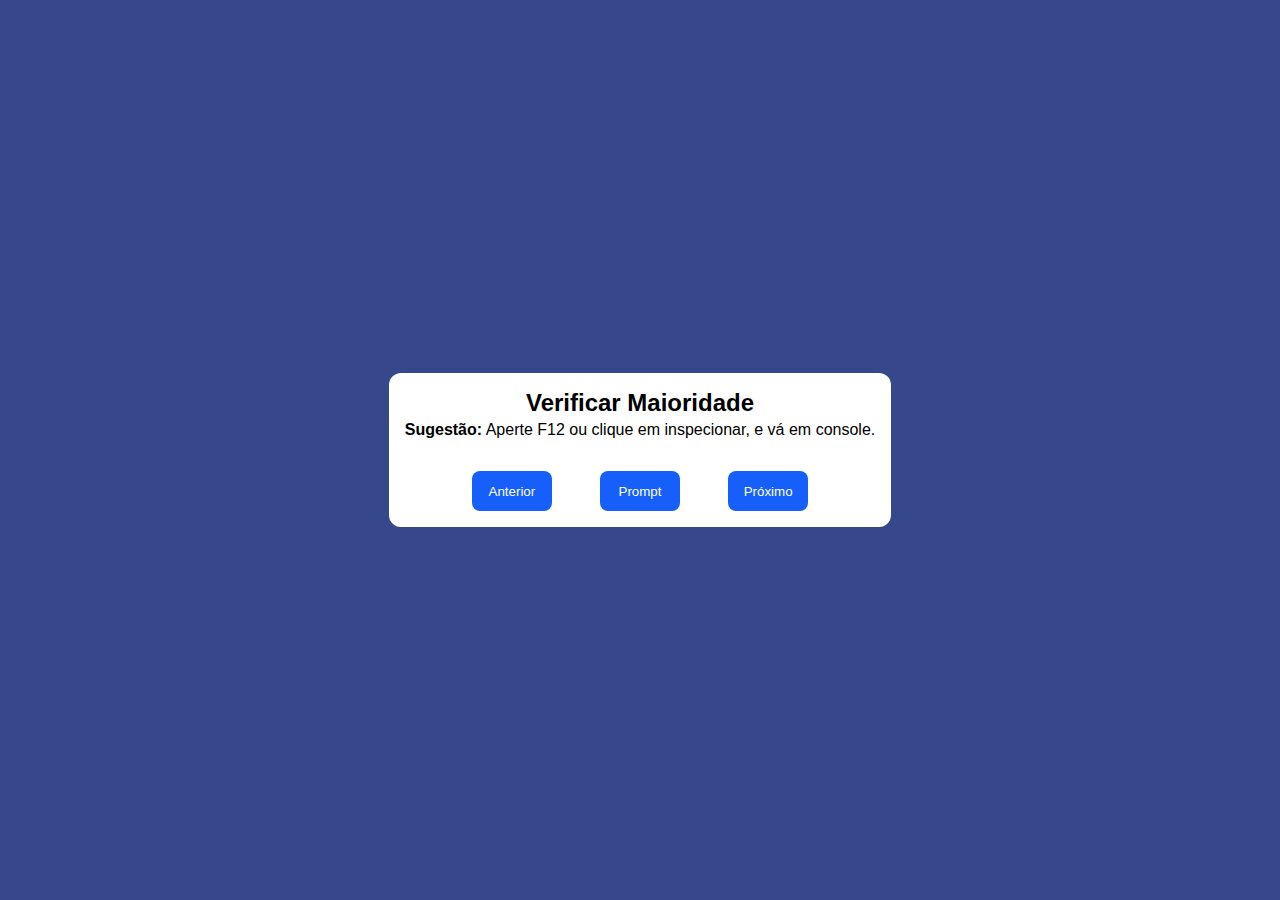
<file: 02-verificar-maioridade.html>
<!DOCTYPE html>
<html lang="pt-br">
<head>
    <meta charset="UTF-8">
    <meta name="viewport" content="width=device-width, initial-scale=1.0">
    <link rel="stylesheet" href="style.css">
    <title>Prática de JS</title>
</head>
<body>

    <main>
        <section>
            <h1>Verificar Maioridade</h1>
            <p><b>Sugestão:</b> Aperte F12 ou clique em inspecionar, e vá em console.</p>

            <div class="btn">
                <a href="index.html">
                    <button>
                        Anterior
                    </button>
                </a>

                <button onclick="verificar_maioridade()">
                    Prompt
                </button>

                <a href="03-impar-ou-par.html">
                    <button>
                        Próximo
                    </button>
                </a>
            </div>
        </section>
    </main>

    <script src="assets/js/02-verificar-maioridade.js"></script>
</body>
</html>
</file>
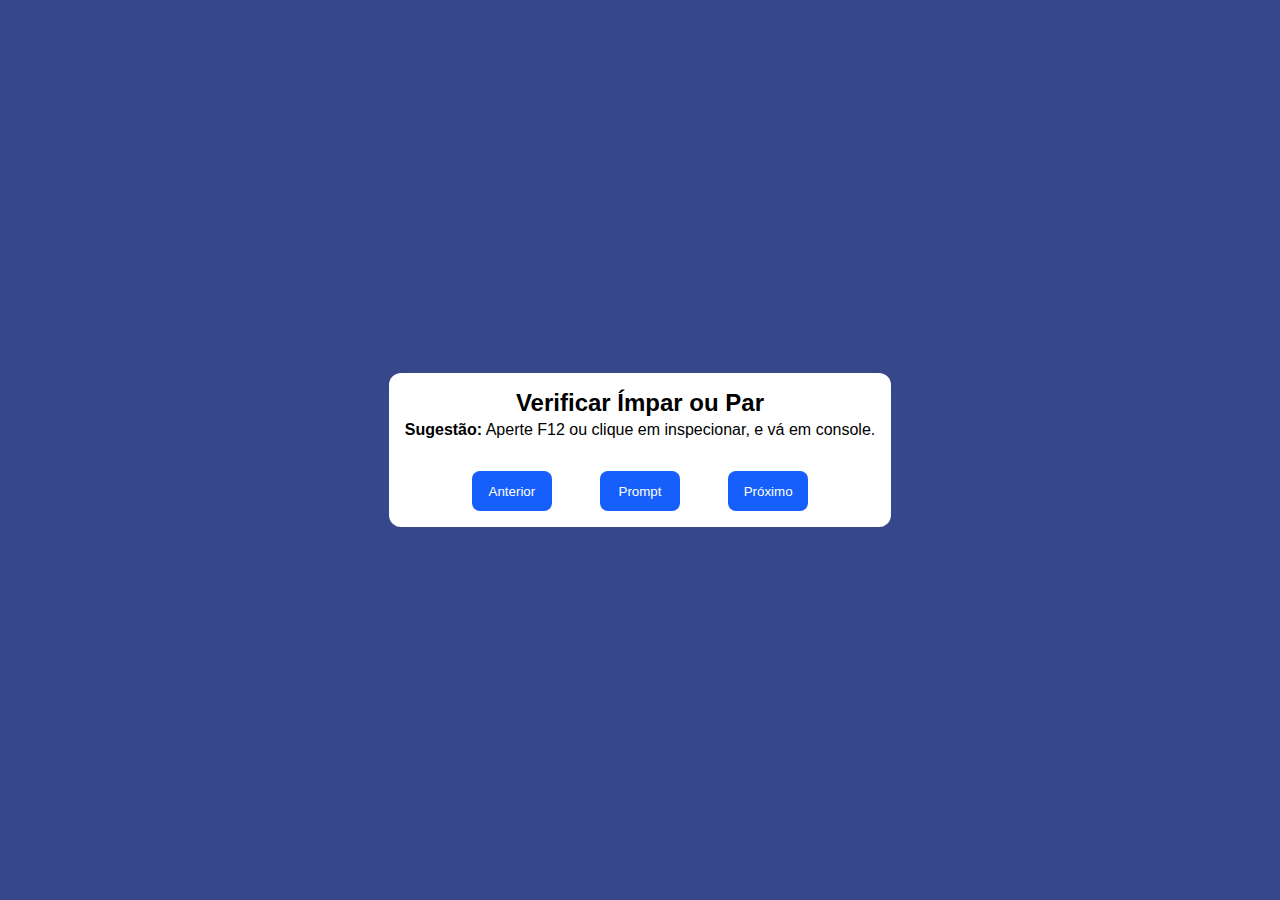
<file: 03-impar-ou-par.html>
<!DOCTYPE html>
<html lang="pt-br">
<head>
    <meta charset="UTF-8">
    <meta name="viewport" content="width=device-width, initial-scale=1.0">
    <link rel="stylesheet" href="style.css">
    <title>Prática de JS</title>
</head>
<body>

    <main>
        <section>
            <h1>Verificar Ímpar ou Par</h1>
            <p><b>Sugestão:</b> Aperte F12 ou clique em inspecionar, e vá em console.</p>

            <div class="btn">
                <a href="02-verificar-maioridade.html">
                    <button>
                        Anterior
                    </button>
                </a>

                <button onclick="verificar_par_ou_impar()">
                    Prompt
                </button>

                <a href="04-comparador-numerico.html">
                    <button>
                        Próximo
                    </button>
                </a>
            </div>
        </section>
    </main>

    <script src="assets/js/03-verificar-par-impar.js"></script>
</body>
</html>
</file>
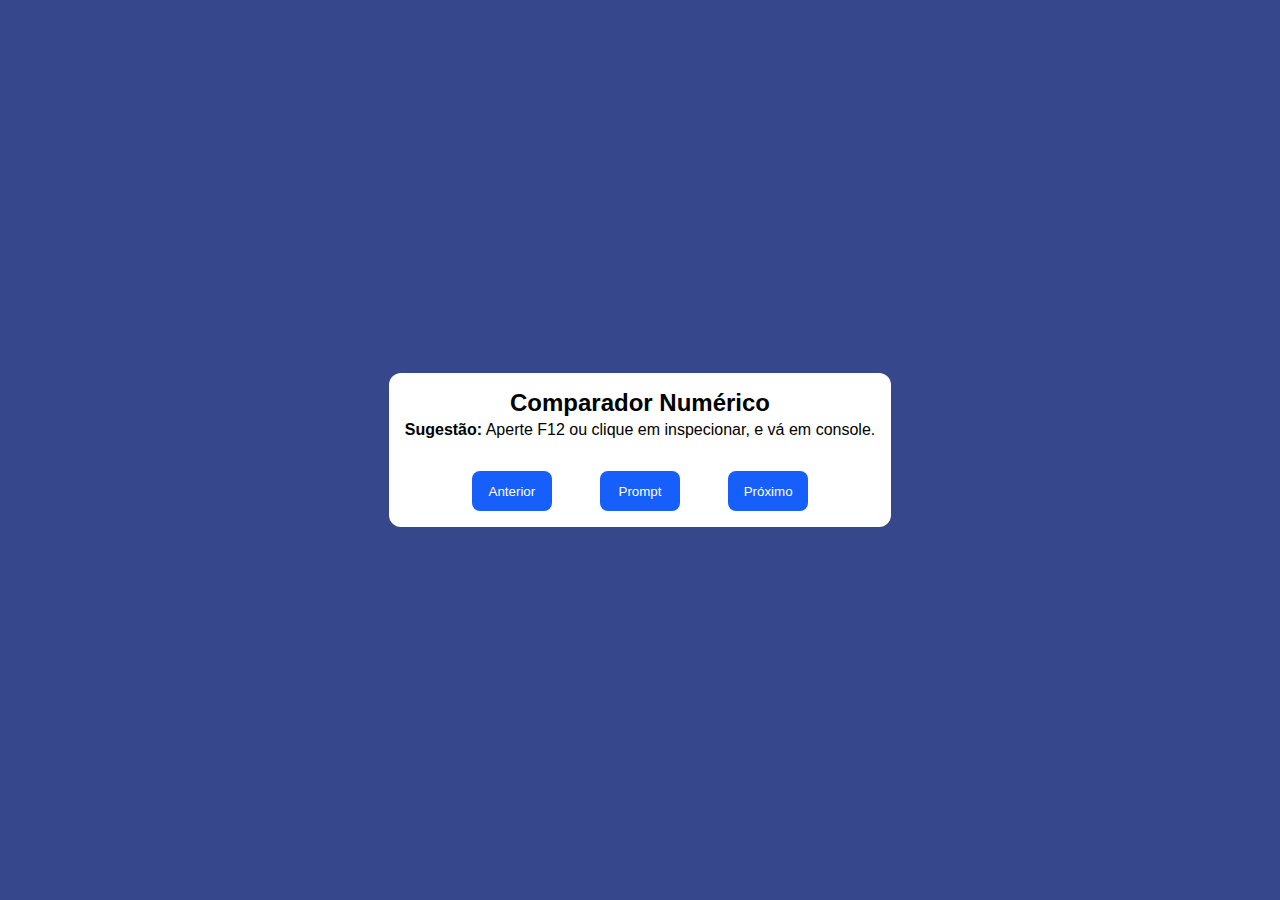
<file: 04-comparador-numerico.html>
<!DOCTYPE html>
<html lang="pt-br">
<head>
    <meta charset="UTF-8">
    <meta name="viewport" content="width=device-width, initial-scale=1.0">
    <link rel="stylesheet" href="style.css">
    <title>Prática de JS</title>
</head>
<body>

    <main>
        <section>
            <h1>Comparador Numérico</h1>
            <p><b>Sugestão:</b> Aperte F12 ou clique em inspecionar, e vá em console.</p>

            <div class="btn">
                <a href="03-impar-ou-par.html">
                    <button>
                        Anterior
                    </button>
                </a>

                <button onclick="comparador_numerico()">
                    Prompt
                </button>

                <a href="05-classificacao-nota.html">
                    <button>
                        Próximo
                    </button>
                </a>
            </div>
        </section>
    </main>

    <script src="assets/js/04-comparador-numeros.js"></script>
</body>
</html>
</file>
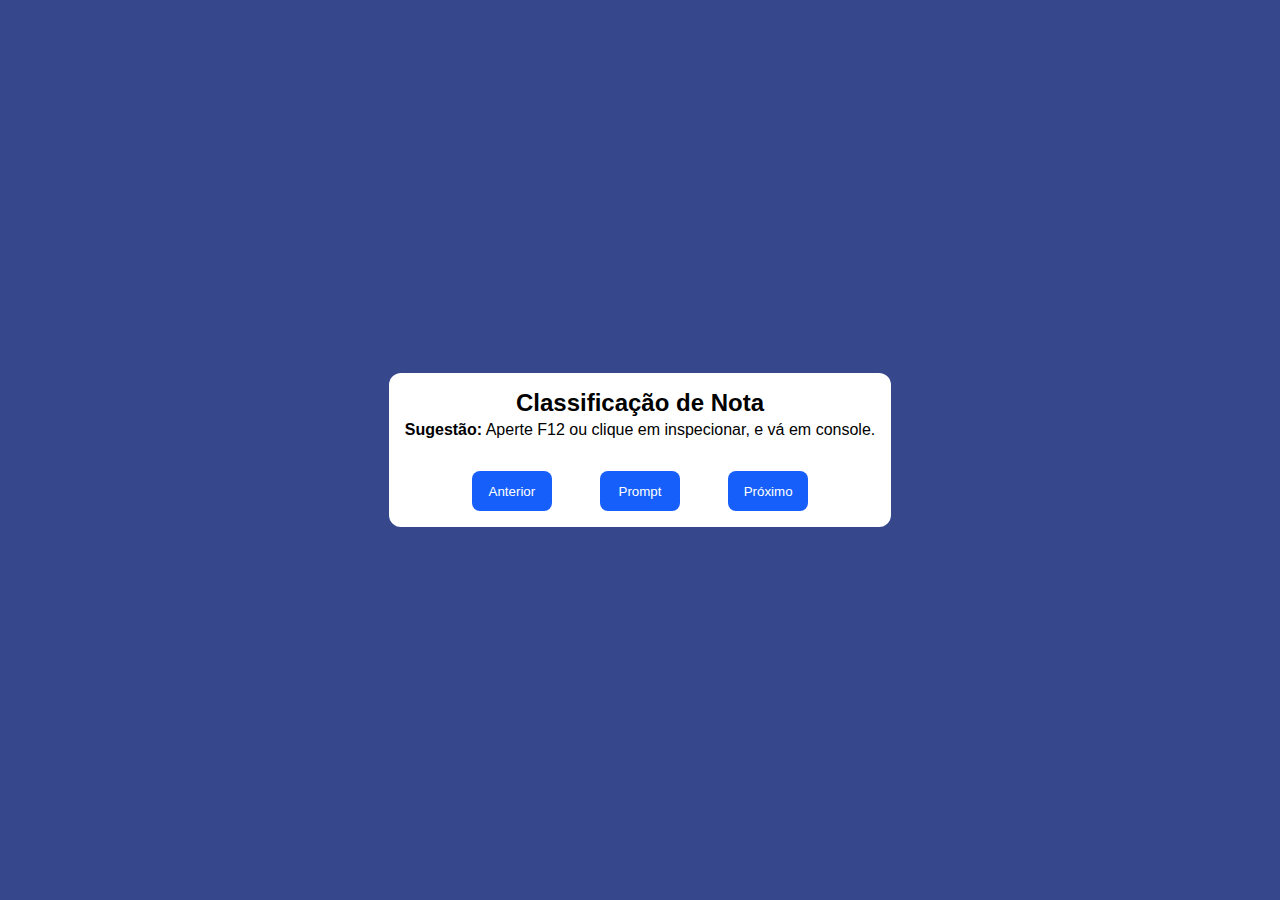
<file: 05-classificacao-nota.html>
<!DOCTYPE html>
<html lang="pt-br">
<head>
    <meta charset="UTF-8">
    <meta name="viewport" content="width=device-width, initial-scale=1.0">
    <link rel="stylesheet" href="style.css">
    <title>Prática de JS</title>
</head>
<body>

    <main>
        <section>
            <h1>Classificação de Nota</h1>
            <p><b>Sugestão:</b> Aperte F12 ou clique em inspecionar, e vá em console.</p>

            <div class="btn">
                <a href="04-comparador-numerico.html">
                    <button>
                        Anterior
                    </button>
                </a>

                <button onclick="classificador_nota()">
                    Prompt
                </button>

                <a href="06-calculadora-imc.html">
                    <button>
                        Próximo
                    </button>
                </a>
            </div>
        </section>
    </main>

    <script src="assets/js/05-classificador-nota.js"></script>
</body>
</html>
</file>
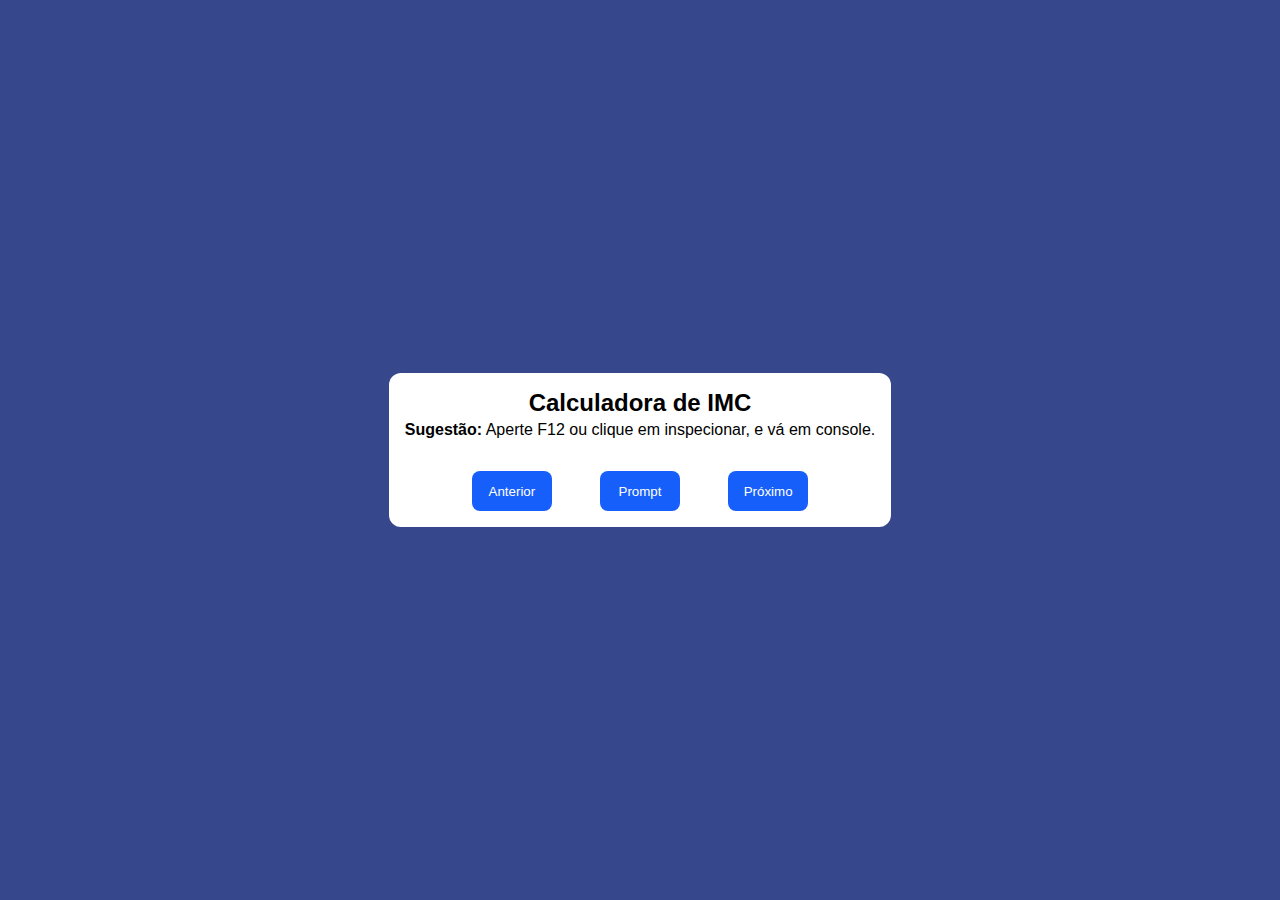
<file: 06-calculadora-imc.html>
<!DOCTYPE html>
<html lang="pt-br">
<head>
    <meta charset="UTF-8">
    <meta name="viewport" content="width=device-width, initial-scale=1.0">
    <link rel="stylesheet" href="style.css">
    <title>Prática de JS</title>
</head>
<body>

    <main>
        <section>
            <h1>Calculadora de IMC</h1>
            <p><b>Sugestão:</b> Aperte F12 ou clique em inspecionar, e vá em console.</p>

            <div class="btn">
                <a href="05-classificacao-nota.html">
                    <button>
                        Anterior
                    </button>
                </a>

                <button onclick="calcular_imc()">
                    Prompt
                </button>

                <a href="07-calculadora-simples.html">
                    <button>
                        Próximo
                    </button>
                </a>
            </div>
        </section>
    </main>

    <script src="assets/js/06-caculador-imc.js"></script>
</body>
</html>
</file>
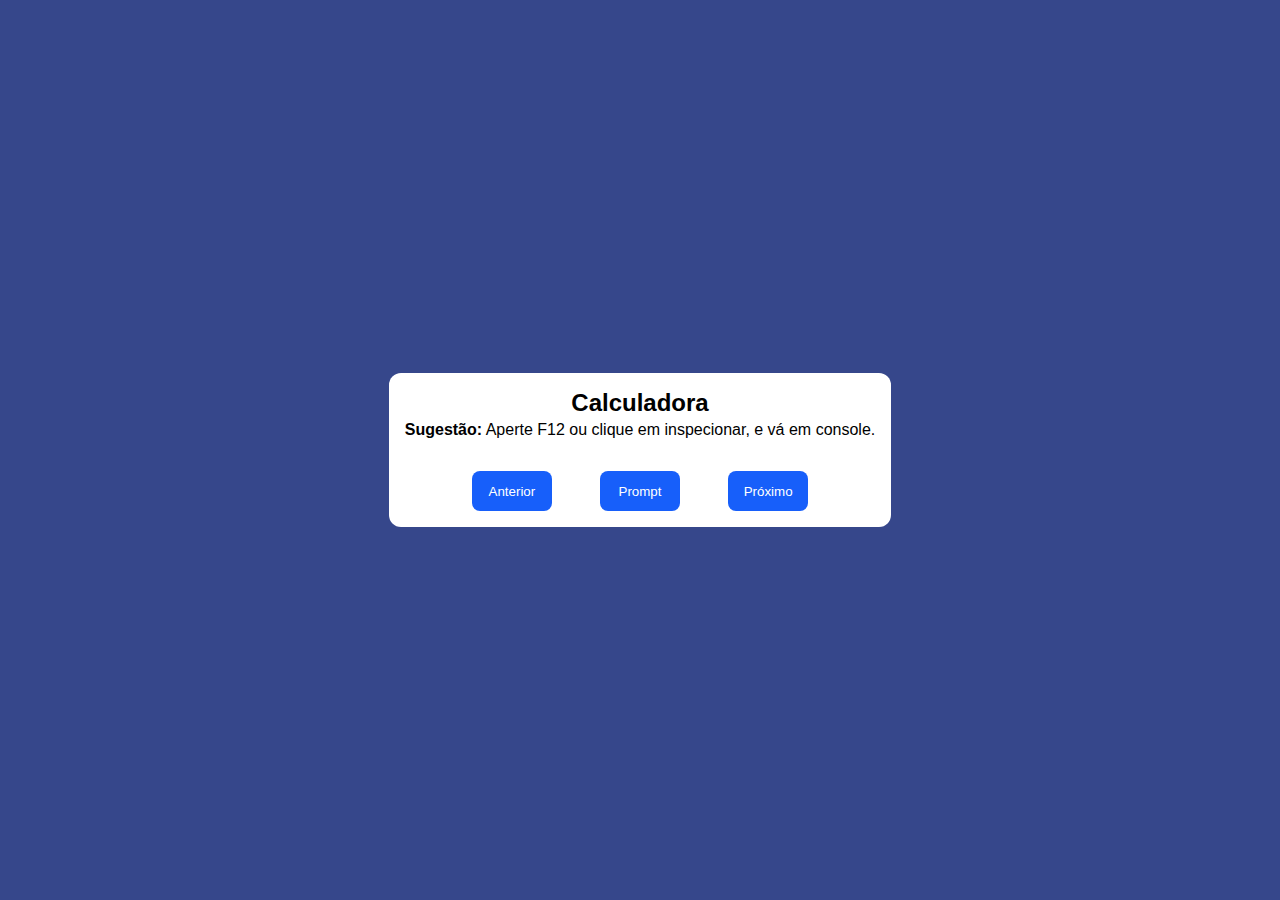
<file: 07-calculadora-simples.html>
<!DOCTYPE html>
<html lang="pt-br">
<head>
    <meta charset="UTF-8">
    <meta name="viewport" content="width=device-width, initial-scale=1.0">
    <link rel="stylesheet" href="style.css">
    <title>Prática de JS</title>
</head>
<body>

    <main>
        <section>
            <h1>Calculadora</h1>
            <p><b>Sugestão:</b> Aperte F12 ou clique em inspecionar, e vá em console.</p>

            <div class="btn">
                <a href="06-calculadora-imc.html">
                    <button>
                        Anterior
                    </button>
                </a>

                <button onclick="calculadora()">
                    Prompt
                </button>

                <a href="08-dia-semana.html">
                    <button>
                        Próximo
                    </button>
                </a>
            </div>
        </section>
    </main>

    <script src="assets/js/07-calculadora-switch.js"></script>
</body>
</html>
</file>
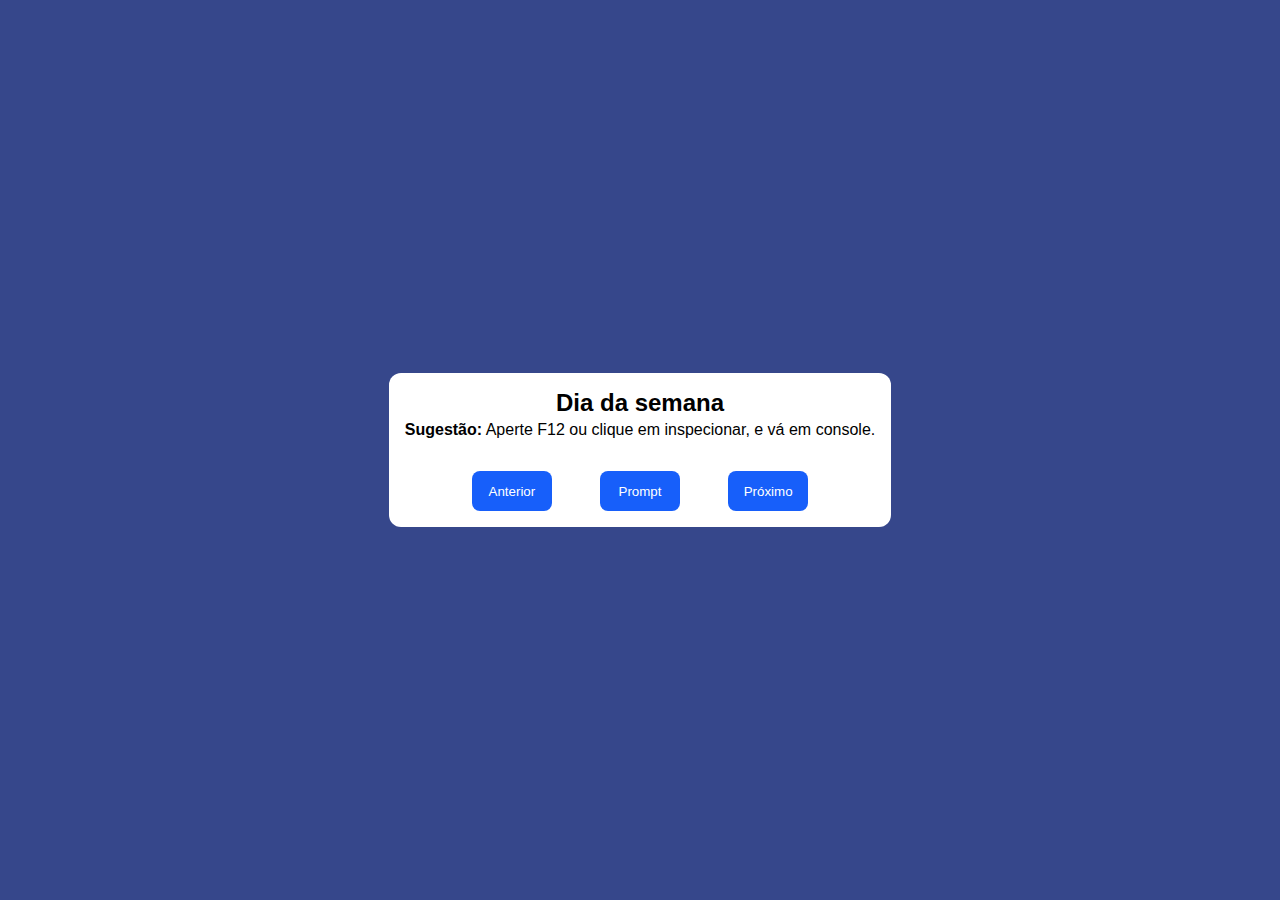
<file: 08-dia-semana.html>
<!DOCTYPE html>
<html lang="pt-br">
<head>
    <meta charset="UTF-8">
    <meta name="viewport" content="width=device-width, initial-scale=1.0">
    <link rel="stylesheet" href="style.css">
    <title>Prática de JS</title>
</head>
<body>

    <main>
        <section>
            <h1>Dia da semana</h1>
            <p><b>Sugestão:</b> Aperte F12 ou clique em inspecionar, e vá em console.</p>

            <div class="btn">
                <a href="07-calculadora-simples.html">
                    <button>
                        Anterior
                    </button>
                </a>

                <button onclick="verificar_dia_semana()">
                    Prompt
                </button>

                <a href="09-verificar-multiplos.html">
                    <button>
                        Próximo
                    </button>
                </a>
            </div>
        </section>
    </main>

    <script src="assets/js/08-menu-semana.js"></script>
</body>
</html>
</file>
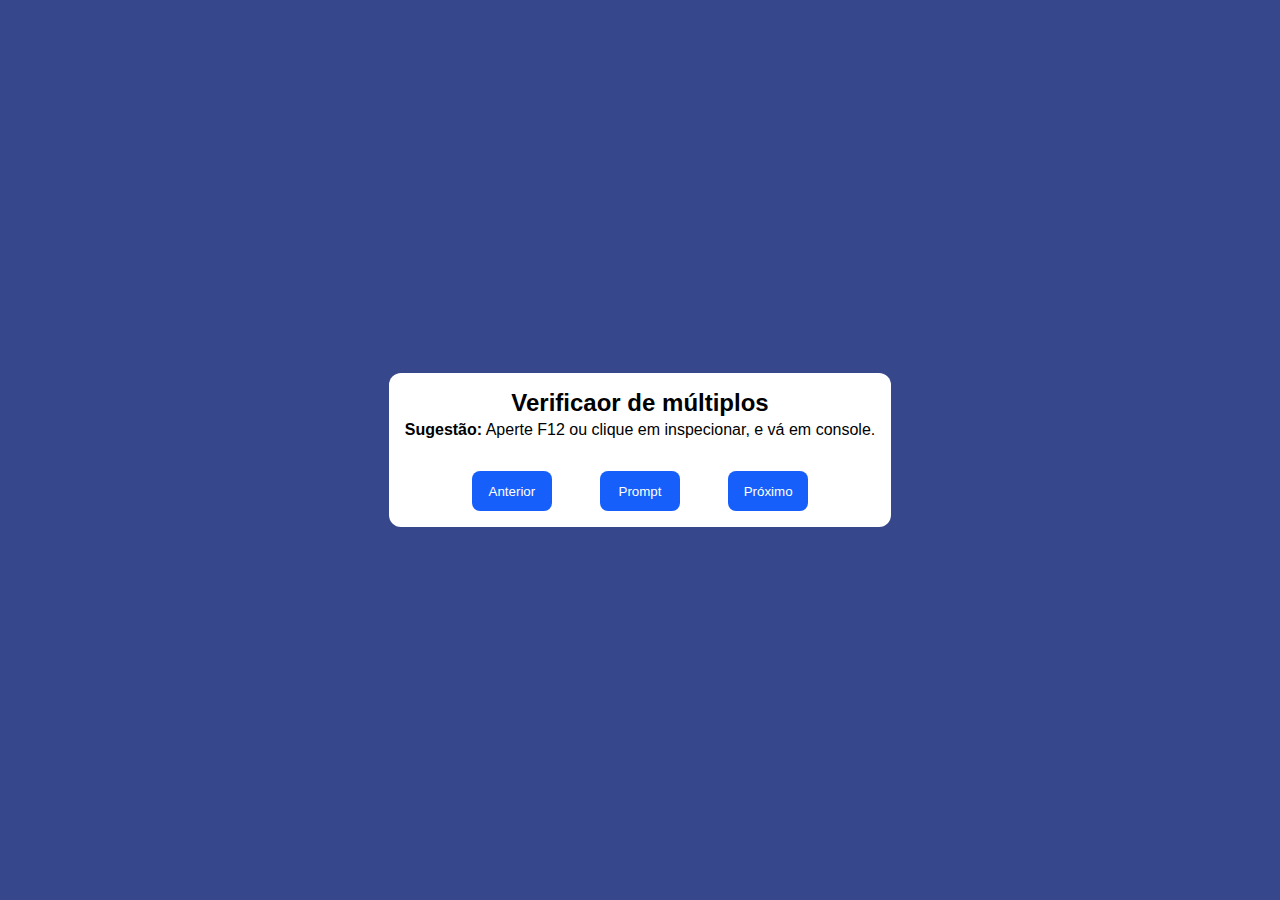
<file: 09-verificar-multiplos.html>
<!DOCTYPE html>
<html lang="pt-br">
<head>
    <meta charset="UTF-8">
    <meta name="viewport" content="width=device-width, initial-scale=1.0">
    <link rel="stylesheet" href="style.css">
    <title>Prática de JS</title>
</head>
<body>

    <main>
        <section>
            <h1>Verificaor de múltiplos</h1>
            <p><b>Sugestão:</b> Aperte F12 ou clique em inspecionar, e vá em console.</p>

            <div class="btn">
                <a href="08-dia-semana.html">
                    <button>
                        Anterior
                    </button>
                </a>

                <button onclick="verificar_multiplos()">
                    Prompt
                </button>

                <a href="10-login.html">
                    <button>
                        Próximo
                    </button>
                </a>
            </div>
        </section>
    </main>

    <script src="assets/js/09-verificar-multiplos.js"></script>
</body>
</html>
</file>
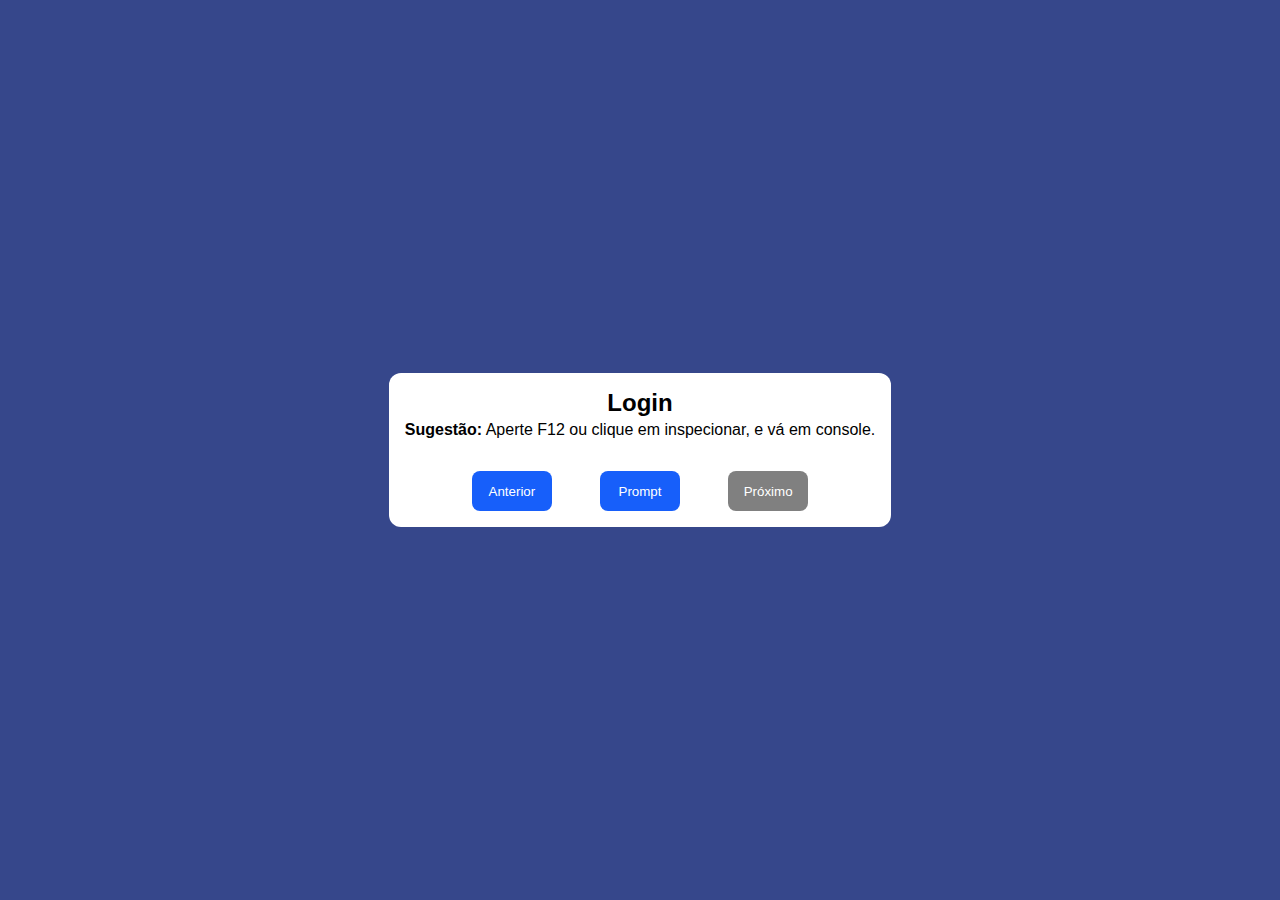
<file: 10-login.html>
<!DOCTYPE html>
<html lang="pt-br">
<head>
    <meta charset="UTF-8">
    <meta name="viewport" content="width=device-width, initial-scale=1.0">
    <link rel="stylesheet" href="style.css">
    <title>Prática de JS</title>
</head>
<body>

    <main>
        <section>
            <h1>Login</h1>
            <p><b>Sugestão:</b> Aperte F12 ou clique em inspecionar, e vá em console.</p>

            <div class="btn">
                <a href="09-verificar-multiplos.html">
                    <button>
                        Anterior
                    </button>
                </a>

                <button onclick="validar_login()">
                    Prompt
                </button>

                <a href="#">
                    <button disabled>
                        Próximo
                    </button>
                </a>
            </div>
        </section>
    </main>

    <script src="assets/js/10-sistema-login.js"></script>
</body>
</html>
</file>
<file: style.css>
:root {
    --cor-azul-cinzento: #36478B;
    --cor-branca: white;
    --cor-azul: #175FFA;
    --cor-preta: #000;
}

* {
    margin: 0;
    padding: 0;
    box-sizing: border-box;
    font-family: Arial, Helvetica, sans-serif;
}

body, html {
    background-color: var(--cor-azul-cinzento);
    height: 100%;
    display: flex;
    justify-content: center;
    align-items: center;
}

section {
    background-color: var(--cor-branca);
    min-width: 60%;
    height: 40%;
    padding: 1rem;
    border-radius: .75rem;
    display: flex;
    flex-direction: column;
    justify-content: center;
    align-items: center;
}

h1 {
    font-size: 1.5rem;
    margin-bottom: .25rem;
}

p {
    margin-bottom: 2rem;
}

.btn {
    width: 80%;
    display: flex;
    justify-content: space-around;
    flex-wrap: wrap;
    gap: .5rem;
    margin: 0 auto;
}

.btn button {
    background-color: var(--cor-azul);
    color: var(--cor-branca);
    border-radius: .5rem;
    border: 0;
    width: 5rem;
    height: 2.5rem;
}

.btn button:hover {
    background-color: var(--cor-preta);
    cursor: pointer;
}

.btn button:disabled {
    background-color: gray;
    cursor: auto;
}

.btn button a {
    color: inherit;
    text-decoration: none;
}


@media only screen and (max-width: 600px) {
  body {
    text-align: center;
  }

  h1 {
    font-size: 1.25rem;
  }

  p {
    font-size: .875rem;
  }
}
</file>
